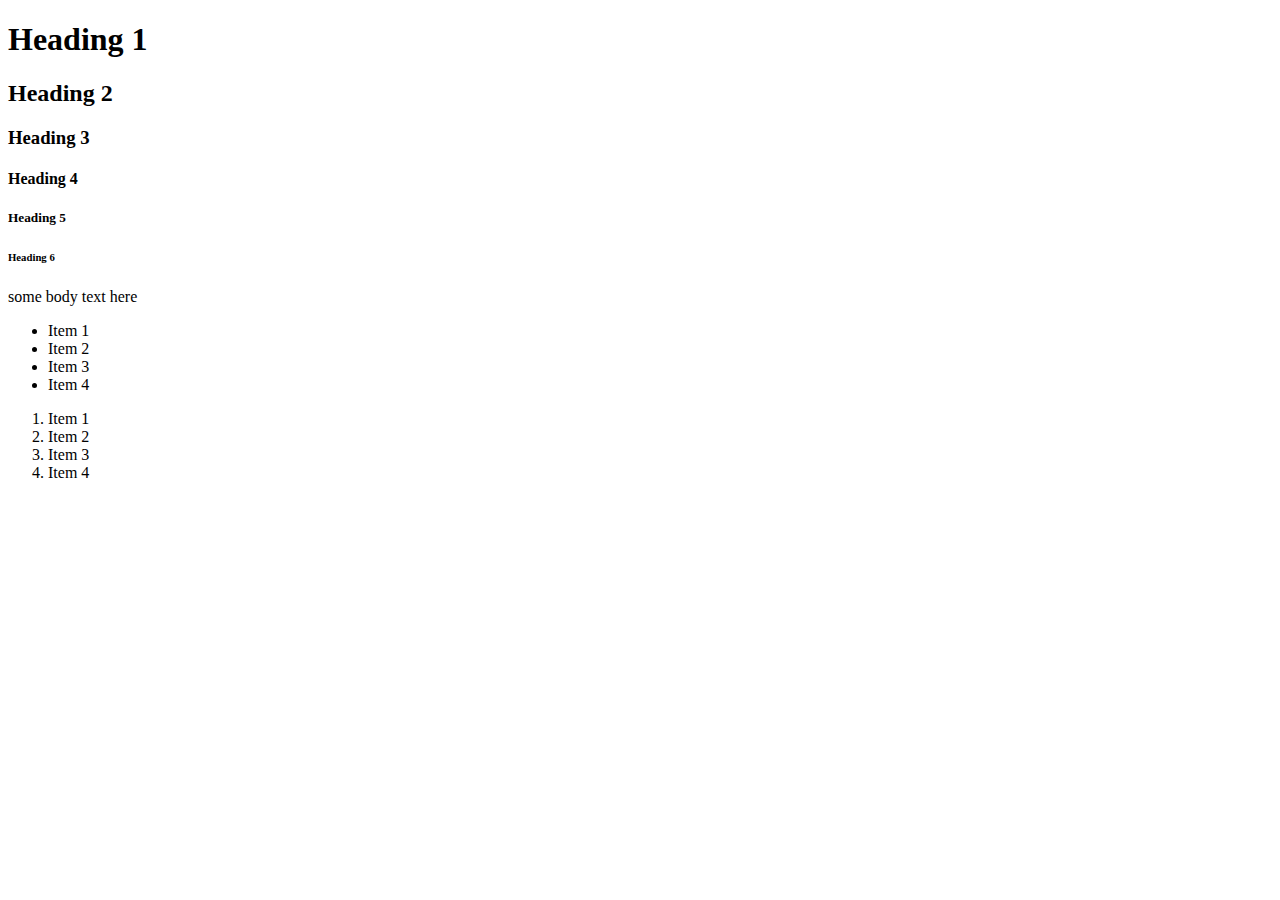
<file: assignments/Wk2Hw/Deploy/index.html>
<!DOCTYPE html>
<html>
<head>
    <meta charset="UTF-8" />
    <meta name="viewport" content="width=device-width, initial-scale=1.0" />
    <meta http-equiv="X-UA-Compatible" content="ie=edge" />
    <title>Web 3 Template</title>
</head>
<body>
    <h1>Heading 1</h1>
    <h2>Heading 2</h2>
    <h3>Heading 3</h3>
    <h4>Heading 4</h4>
    <h5>Heading 5</h5>
    <h6>Heading 6</h6>

    <p>some body text here</p>
    <ul>
        <li>Item 1</li>
        <li>Item 2</li>
        <li>Item 3</li>
        <li>Item 4</li>
    </ul>
    <ol>
        <li>Item 1</li>
        <li>Item 2</li>
        <li>Item 3</li>
        <li>Item 4</li>
    </ol>
</body>
</html>
</file>
